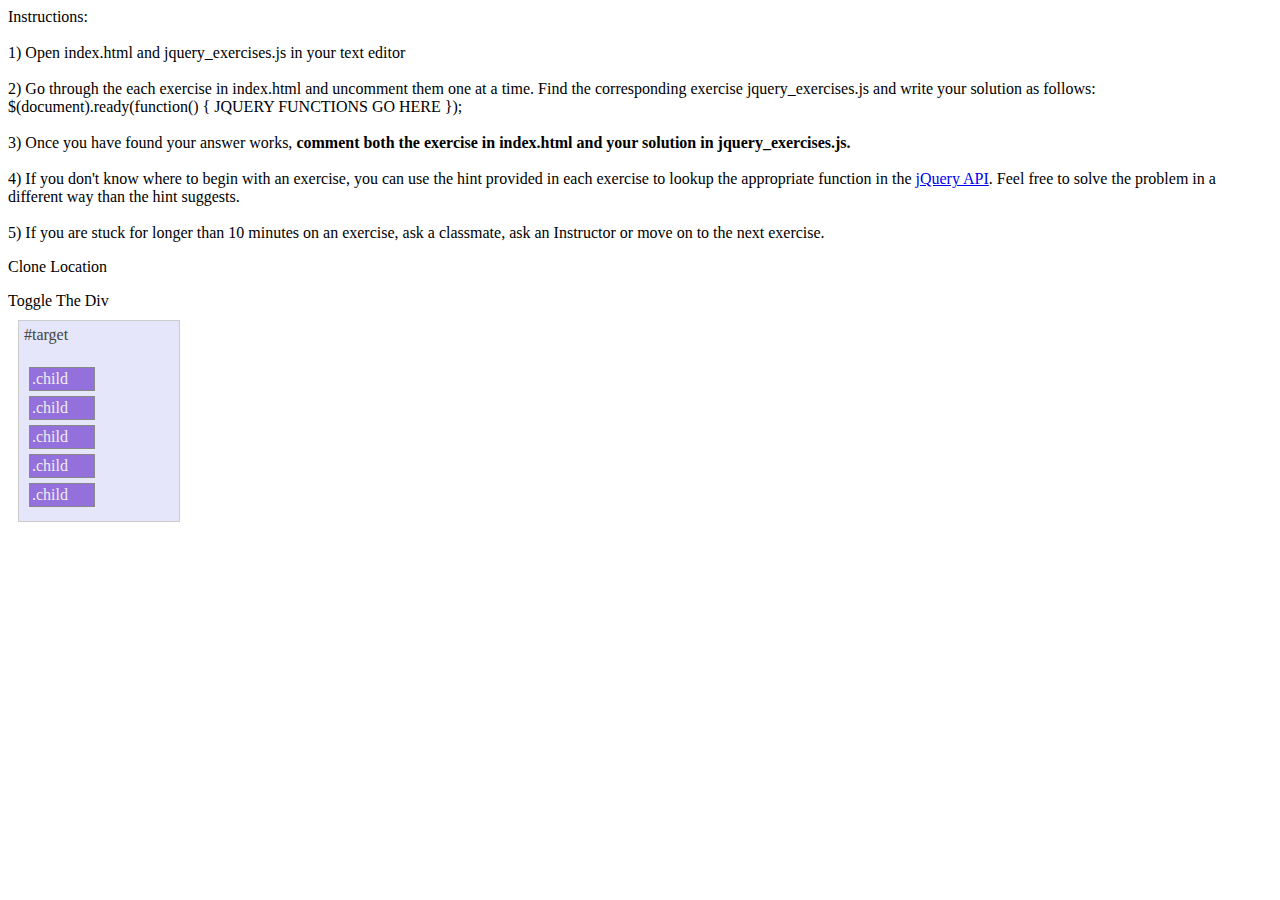
<file: jquery_fundamentals/index.html>
<!DOCTYPE html>
<html>
<head>
  <title>To Be Manipulated</title>
  <link rel="stylesheet" type="text/css" href="style.css">
  <script src="http://ajax.googleapis.com/ajax/libs/jquery/1.10.2/jquery.min.js"></script>
  <script type="text/javascript" src="jquery_exercises.js"></script>


</head>
<body>
Instructions: 
<br><br>
1) Open index.html and jquery_exercises.js in your text editor
<br><br>
2) Go through the each exercise in index.html and uncomment them one at a time. Find the corresponding exercise jquery_exercises.js and write your solution as follows: $(document).ready(function() { JQUERY FUNCTIONS GO HERE });
<br><br>
3) Once you have found your answer works, <b>comment both the exercise in index.html and your solution in jquery_exercises.js.</b>
<br><br>
4) If you don't know where to begin with an exercise, you can use the hint provided in each exercise to lookup the appropriate function in the <a target="_blank" href="http://api.jquery.com/">jQuery API</a>. Feel free to solve the problem in a different way than the hint suggests.
<br><br>
5) If you are stuck for longer than 10 minutes on an exercise, ask a classmate, ask an Instructor or move on to the next exercise.

<!-- EXERCISE: Change Background -->
<!-- <div id="target" style="color: rgb(255, 255, 255); width: 150px; height: 100px; float: left; border: 1px solid rgb(34, 34, 34); background-color: rgb(34, 139, 34); margin: 10px; padding: 5px; background-position: initial initial; background-repeat: initial initial;">#target<br></div> -->
<div id="clonelocation">
	<p>Clone Location</p>
</div>

<div id="toggler">
	Toggle The Div
</div>


<!-- EXERCISE: Change Parent -->
<!-- <div id="target" style="color: rgb(68, 68, 68); width: 180px; height: 100px; float: left; border: 1px solid rgb(34, 34, 34); margin: 10px; padding: 5px; background-position: initial initial; background-repeat: initial initial;">div#target<br><br><br><span style="color: rgb(240, 240, 240); background-color: rgb(255, 165, 0); margin: 10px; border: 1px solid rgb(34, 34, 34); padding: 5px; background-position: initial initial; background-repeat: initial initial;">span(change me!)</span></div> -->


<!-- EXERCISE: Create Clone -->
<!-- <div id="target" style="color: rgb(68, 68, 68); width: 180px; height: 100px; float: left; border: 1px solid rgb(34, 34, 34); background-color: rgb(175, 238, 238); margin: 10px; padding: 5px; background-position: initial initial; background-repeat: initial initial;">div#target<br><br><br><span style="color: rgb(240, 240, 240); background-color: rgb(255, 165, 0); margin: 10px; border: 1px solid rgb(34, 34, 34); padding: 5px; background-position: initial initial; background-repeat: initial initial;">span(change me!)</span></div> -->

<!-- EXERCISE: Use Filter -->
<!-- <div class="target" style="color: rgb(102, 102, 102); width: 180px; height: 40px; border: 1px solid rgb(170, 170, 170); background-color: rgb(255, 240, 245); margin: 10px; padding: 5px; background-position: initial initial; background-repeat: initial initial;">div.target<br><span style="display: none; color: rgb(255, 255, 255); background-color: rgb(255, 165, 0); margin: 1px; border: 1px solid rgb(34, 34, 34); padding: 5px; background-position: initial initial; background-repeat: initial initial;">span</span></div>

<div class="target" style="color: rgb(102, 102, 102); width: 180px; height: 40px; border: 1px solid rgb(170, 170, 170); background-color: rgb(255, 240, 245); margin: 10px; padding: 5px; background-position: initial initial; background-repeat: initial initial;">div.target<br><span style="display: none; color: rgb(255, 255, 255); background-color: rgb(255, 165, 0); margin: 1px; border: 1px solid rgb(34, 34, 34); padding: 5px; background-position: initial initial; background-repeat: initial initial;">span</span></div>

<div class="target" style="color: rgb(102, 102, 102); width: 180px; height: 40px; border: 1px solid rgb(170, 170, 170); background-color: rgb(255, 240, 245); margin: 10px; padding: 5px; background-position: initial initial; background-repeat: initial initial;">div.target<br><span style="display: none; color: rgb(255, 255, 255); background-color: rgb(255, 165, 0); margin: 1px; border: 1px solid rgb(34, 34, 34); padding: 5px; background-position: initial initial; background-repeat: initial initial;">span</span></div>
 -->
<!-- EXERCISE: Disable Buttons -->
<!-- <div class="target" style="color: rgb(255, 255, 255); width: 180px; height: 40px; border: 1px solid rgb(34, 34, 34); background-color: rgb(34, 139, 34); margin: 10px; padding: 5px; background-position: initial initial; background-repeat: initial initial;">div.target<br><button data-role="none">button</button></div> -->

<!-- EXERCISE: Uncheck CheckBoxes -->
<!-- <div class="target" style="color: rgb(85, 85, 85); width: 180px; height: 140px; border: 1px solid rgb(170, 170, 170); background-color: rgb(255, 240, 245); margin: 10px; padding: 5px; background-position: initial initial; background-repeat: initial initial;">div.target<br><br><label><input type="checkbox" checked="checked" data-role="none">unchek us!</label><br><label><input type="checkbox" checked="checked" data-role="none">unchek us!</label><br><label><input type="checkbox" checked="checked" data-role="none">unchek us!</label><br><label><input type="checkbox" checked="checked" data-role="none">unchek us!</label><br><label><input type="checkbox" checked="checked" data-role="none">unchek us!</label><br></div> -->

<!-- EXERCISE: Change Parent -->
<!-- <div id="parent1" style="color: rgb(255, 255, 255); width: 150px; height: 100px; float: left; border: 1px solid rgb(34, 34, 34); background-color: rgb(34, 139, 34); margin: 10px; padding: 5px; background-position: initial initial; background-repeat: initial initial;">#parent1<div id="child" style="color: rgb(51, 51, 51); background-color: rgb(238, 238, 238); margin: 5px; height: 60px; padding: 5px; border: 1px solid rgb(34, 34, 34); background-position: initial initial; background-repeat: initial initial;">#child</div></div>

<div id="parent2" style="color: rgb(255, 255, 255); width: 150px; height: 100px; float: left; border: 1px solid rgb(34, 34, 34); background-color: rgb(210, 180, 140); margin: 10px; padding: 5px; background-position: initial initial; background-repeat: initial initial;">#parent2</div> -->

<!-- EXERCISE: Select A Option in A Select Box -->
<!-- <div id="target" style="color: rgb(255, 255, 255); width: 150px; height: 100px; float: left; border: 1px solid rgb(34, 34, 34); background-color: rgb(245, 222, 179); margin: 10px; padding: 5px; background-position: initial initial; background-repeat: initial initial;">#target<br><select size="4" data-role="none" style="margin: 5px; color: rgb(34, 34, 34);"><option>first</option><option>second(select me!)</option><option>third</option></select></div> -->

<!-- EXERCISE: Change Size -->
<!-- <div id="target" style="color: rgb(255, 255, 255); width: 150px; height: 100px; float: left; border: 1px solid rgb(34, 34, 34); background-color: rgb(143, 188, 143); margin: 10px; padding: 5px; background-position: initial initial; background-repeat: initial initial;">#target<br></div> -->

<!-- EXERCISE: Empty Elements -->
<!-- <div id="target" style="color: rgb(68, 68, 68); width: 150px; height: 190px; float: left; border: 1px solid rgb(170, 170, 170); background-color: rgb(230, 230, 250); margin: 10px; padding: 5px; background-position: initial initial; background-repeat: initial initial;">#target<br><br><div class="child" style="background-color: rgb(192, 192, 192); border: 1px solid rgb(136, 136, 136); width: 60px; margin: 2px; background-position: initial initial; background-repeat: initial initial;">.child</div><div class="child" style="background-color: rgb(192, 192, 192); border: 1px solid rgb(136, 136, 136); width: 60px; margin: 2px; background-position: initial initial; background-repeat: initial initial;">.child</div><div class="child" style="background-color: rgb(192, 192, 192); border: 1px solid rgb(136, 136, 136); width: 60px; margin: 2px; background-position: initial initial; background-repeat: initial initial;">.child</div><div class="child" style="background-color: rgb(192, 192, 192); border: 1px solid rgb(136, 136, 136); width: 60px; margin: 2px; background-position: initial initial; background-repeat: initial initial;">.child</div><div class="child" style="background-color: rgb(192, 192, 192); border: 1px solid rgb(136, 136, 136); width: 60px; margin: 2px; background-position: initial initial; background-repeat: initial initial;">.child</div><br>message1<br>message2</div> -->

<!-- EXERCISE: Delay -->
<!-- No dom to use. -->


<!-- EXERCISE: Count -->
<div id="target" style="color: rgb(68, 68, 68); width: 150px; height: 190px; float: left; border: 1px solid rgb(204, 204, 204); background-color: rgb(230, 230, 250); margin: 10px; padding: 5px; background-position: initial initial; background-repeat: initial initial;">#target<br><br><div class="child" style="background-color: rgb(147, 112, 219); border: 1px solid rgb(136, 136, 136); width: 60px; margin: 5px; padding: 2px; color: rgb(238, 238, 238); background-position: initial initial; background-repeat: initial initial;">.child</div><div class="child" style="background-color: rgb(147, 112, 219); border: 1px solid rgb(136, 136, 136); width: 60px; margin: 5px; padding: 2px; color: rgb(238, 238, 238); background-position: initial initial; background-repeat: initial initial;">.child</div><div class="child" style="background-color: rgb(147, 112, 219); border: 1px solid rgb(136, 136, 136); width: 60px; margin: 5px; padding: 2px; color: rgb(238, 238, 238); background-position: initial initial; background-repeat: initial initial;">.child</div><div class="child" style="background-color: rgb(147, 112, 219); border: 1px solid rgb(136, 136, 136); width: 60px; margin: 5px; padding: 2px; color: rgb(238, 238, 238); background-position: initial initial; background-repeat: initial initial;">.child</div><div class="child" style="background-color: rgb(147, 112, 219); border: 1px solid rgb(136, 136, 136); width: 60px; margin: 5px; padding: 2px; color: rgb(238, 238, 238); background-position: initial initial; background-repeat: initial initial;">.child</div></div>

<!-- EXERCISE: Animate -->
<!-- <div id="target" style="color: rgb(68, 68, 68); width: 150px; height: 190px; float: left; border: 1px solid rgb(204, 204, 204); background-color: rgb(230, 230, 250); margin: 10px; padding: 5px; background-position: initial initial; background-repeat: initial initial;">#target<br><br><div class="child" style="background-color: rgb(147, 112, 219); border: 1px solid rgb(136, 136, 136); width: 60px; margin: 5px; padding: 2px; color: rgb(238, 238, 238); background-position: initial initial; background-repeat: initial initial;">.child</div><div class="child" style="background-color: rgb(147, 112, 219); border: 1px solid rgb(136, 136, 136); width: 60px; margin: 5px; padding: 2px; color: rgb(238, 238, 238); background-position: initial initial; background-repeat: initial initial;">.child</div><div class="child" style="background-color: rgb(147, 112, 219); border: 1px solid rgb(136, 136, 136); width: 60px; margin: 5px; padding: 2px; color: rgb(238, 238, 238); background-position: initial initial; background-repeat: initial initial;">.child</div><div class="child" style="background-color: rgb(147, 112, 219); border: 1px solid rgb(136, 136, 136); width: 60px; margin: 5px; padding: 2px; color: rgb(238, 238, 238); background-position: initial initial; background-repeat: initial initial;">.child</div><div class="child" style="background-color: rgb(147, 112, 219); border: 1px solid rgb(136, 136, 136); width: 60px; margin: 5px; padding: 2px; color: rgb(238, 238, 238); background-position: initial initial; background-repeat: initial initial;">.child</div></div> -->

<!-- EXERCISE: Alternate Color -->
<!-- <div id="target" style="color: rgb(51, 51, 51); width: 150px; height: 100px; float: left; border: 1px solid rgb(34, 34, 34); background-color: rgb(238, 232, 170); margin: 10px; padding: 5px; background-position: initial initial; background-repeat: initial initial;">#target<br><select size="4" data-role="none" style="margin: 5px; width: 95px;"><option value="0">option0 (even)</option><option value="1">option1 (odd)</option><option value="2">option2 (even)</option><option value="3">option3 (odd)</option><option value="4">option4 (even)</option></select></div> -->

<!-- EXERCISE: All But One -->
<!-- <div id="target" style="color: rgb(85, 85, 85); width: 315px; height: 220px; float: left; border: 1px solid rgb(136, 136, 136); background-color: rgb(255, 182, 193); margin: 10px; padding-left: 5px; background-position: initial initial; background-repeat: initial initial;">#target<br style="margin: 5px; background-color: rgb(255, 238, 221); padding: 3px; border: 1px solid rgb(255, 170, 153); background-position: initial initial; background-repeat: initial initial;"><h1 style="margin: 5px; background-color: rgb(255, 238, 221); padding: 3px; border: 1px solid rgb(255, 170, 153); background-position: initial initial; background-repeat: initial initial;">h1</h1><h2 style="margin: 5px; background-color: rgb(255, 238, 221); padding: 3px; border: 1px solid rgb(255, 170, 153); background-position: initial initial; background-repeat: initial initial;">h2(DON'T remove me!)</h2><h3 style="margin: 5px; background-color: rgb(255, 238, 221); padding: 3px; border: 1px solid rgb(255, 170, 153); background-position: initial initial; background-repeat: initial initial;">h3</h3><h4 style="margin: 5px; background-color: rgb(255, 238, 221); padding: 3px; border: 1px solid rgb(255, 170, 153); background-position: initial initial; background-repeat: initial initial;">h4</h4><h5 style="margin: 5px; background-color: rgb(255, 238, 221); padding: 3px; border: 1px solid rgb(255, 170, 153); background-position: initial initial; background-repeat: initial initial;">h5</h5></div> -->

<!-- EXERCISE: Without Children -->
<!-- <div class="target" style="color: rgb(85, 85, 85); width: 115px; height: 60px; float: left; border: 1px solid rgb(136, 136, 136); background-color: rgb(255, 182, 193); margin: 10px; padding: 5px; background-position: initial initial; background-repeat: initial initial;"><br style="margin: 5px; background-color: rgb(255, 238, 221); padding: 3px; border: 1px solid rgb(255, 170, 153); background-position: initial initial; background-repeat: initial initial;"><span style="margin: 5px; background-color: rgb(255, 238, 221); padding: 3px; border: 1px solid rgb(255, 170, 153); background-position: initial initial; background-repeat: initial initial;">span</span></div> -->

<!-- <div class="target" style="color: rgb(85, 85, 85); width: 115px; height: 60px; float: left; border: 1px solid rgb(136, 136, 136); background-color: rgb(255, 182, 193); margin: 10px; padding: 5px; background-position: initial initial; background-repeat: initial initial;"><br style="margin: 5px; background-color: rgb(255, 238, 221); padding: 3px; border: 1px solid rgb(255, 170, 153); background-position: initial initial; background-repeat: initial initial;"><span style="margin: 5px; background-color: rgb(255, 238, 221); padding: 3px; border: 1px solid rgb(255, 170, 153); background-position: initial initial; background-repeat: initial initial;">span</span></div> -->

<!-- <div class="target" style="color: rgb(85, 85, 85); width: 115px; height: 60px; float: left; border: 1px solid rgb(136, 136, 136); background-color: rgb(255, 182, 193); margin: 10px; padding: 5px; background-position: initial initial; background-repeat: initial initial;"></div> -->

<!-- <div class="target" style="color: rgb(85, 85, 85); width: 115px; height: 60px; float: left; border: 1px solid rgb(136, 136, 136); background-color: rgb(255, 182, 193); margin: 10px; padding: 5px; background-position: initial initial; background-repeat: initial initial;"></div> -->




</body>
</html>
</file>
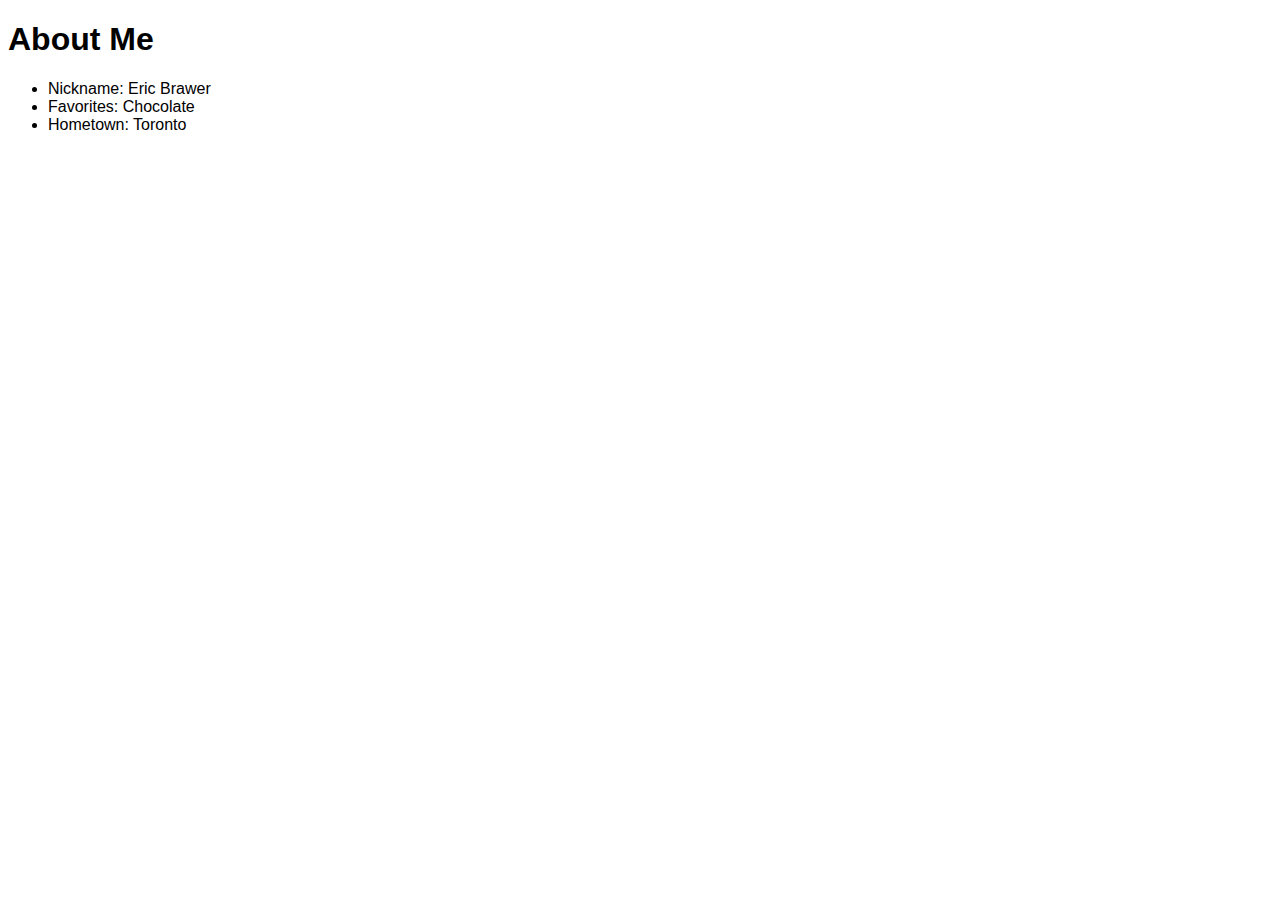
<file: js_fundamentals/aboutme.html>
<!DOCTYPE html>
<html>
	<head>
		<meta charset="utf-8"/>
		<title>About Me</title>
	</head>
	<body>
		<h1>About Me</h1>
		<ul>
			<li>Nickname: <span id="nickname"></span>
			<li>Favorites:  <span id="favorites"></span>
			<li>Hometown: <span id="hometown"></span>
		</ul>

		<script> 
		document.body.style.fontFamily = 'arial, sans-serif';
		document.getElementById("nickname").innerHTML = "Eric Brawer";
		document.getElementById("favorites").innerHTML = "Chocolate";
		document.getElementById("hometown").innerHTML = "Toronto";
		var items = document.getElementsByTagName('li');
		for (var i = 0; i > item.length; i += 1) {
			items[i].className = "listitem";
		}
		var pic = document.createElement('img')
		pic.src = 'http://gotocon.com/dl/jaoo_aus2008/photos/speakers/Pamela_Fox.jpg';
		document.body.appendChild(pic);
		</script>

	</body>
</html>
</file>
<file: jquery_fundamentals/style.css>
#target {
/*  color: rgb(255, 255, 255);
  width: 150px;
  height: 100px;
  float: left;*/
/*  border: 1px solid rgb(34, 34, 34);*/
  /*background-color: green;*/
/*  margin: 10px;
  padding: 5px;*/
}

.yellow {
	background-color: yellow;
}
</file>
